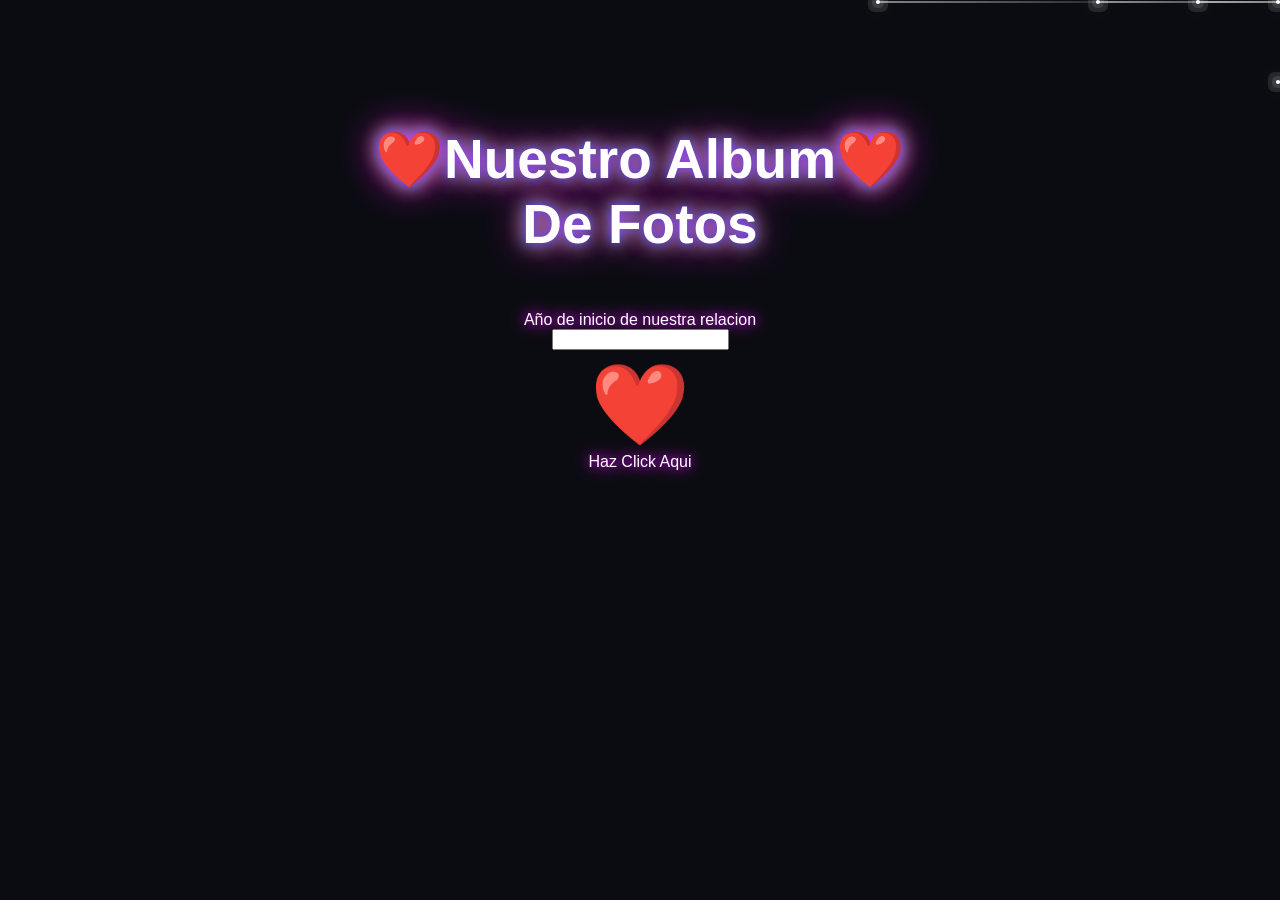
<file: index.html>
<!DOCTYPE html>
<html lang="es">

<head>
    <meta charset="UTF-8">
    <meta name="viewport" content="width=device-width, initial-scale=1.0">
    <link rel="stylesheet" href="css/style_login.css" />
    <title>❤️ALBUM DE FOTOS❤️</title>
</head>

<body>
    <div class="cielo-nocturno">
        <span class="estrella"></span>
        <span class="estrella"></span>
        <span class="estrella"></span>
        <span class="estrella"></span>
        <span class="estrella"></span>
    </div>
    <h1>❤️Nuestro Album❤️<br>De Fotos</h1>

   <form>
    <p><label>Año de inicio de nuestra relacion<br><input id="entrada"></label></p>

    <div id="boton_corazon">
        <p><button type="submit" class="btn-corazon">❤️</button><br>Haz Click Aqui</p>
    </div>
</form>

<script src="js/script_login.js"></script>
</body>

</html>
</file>
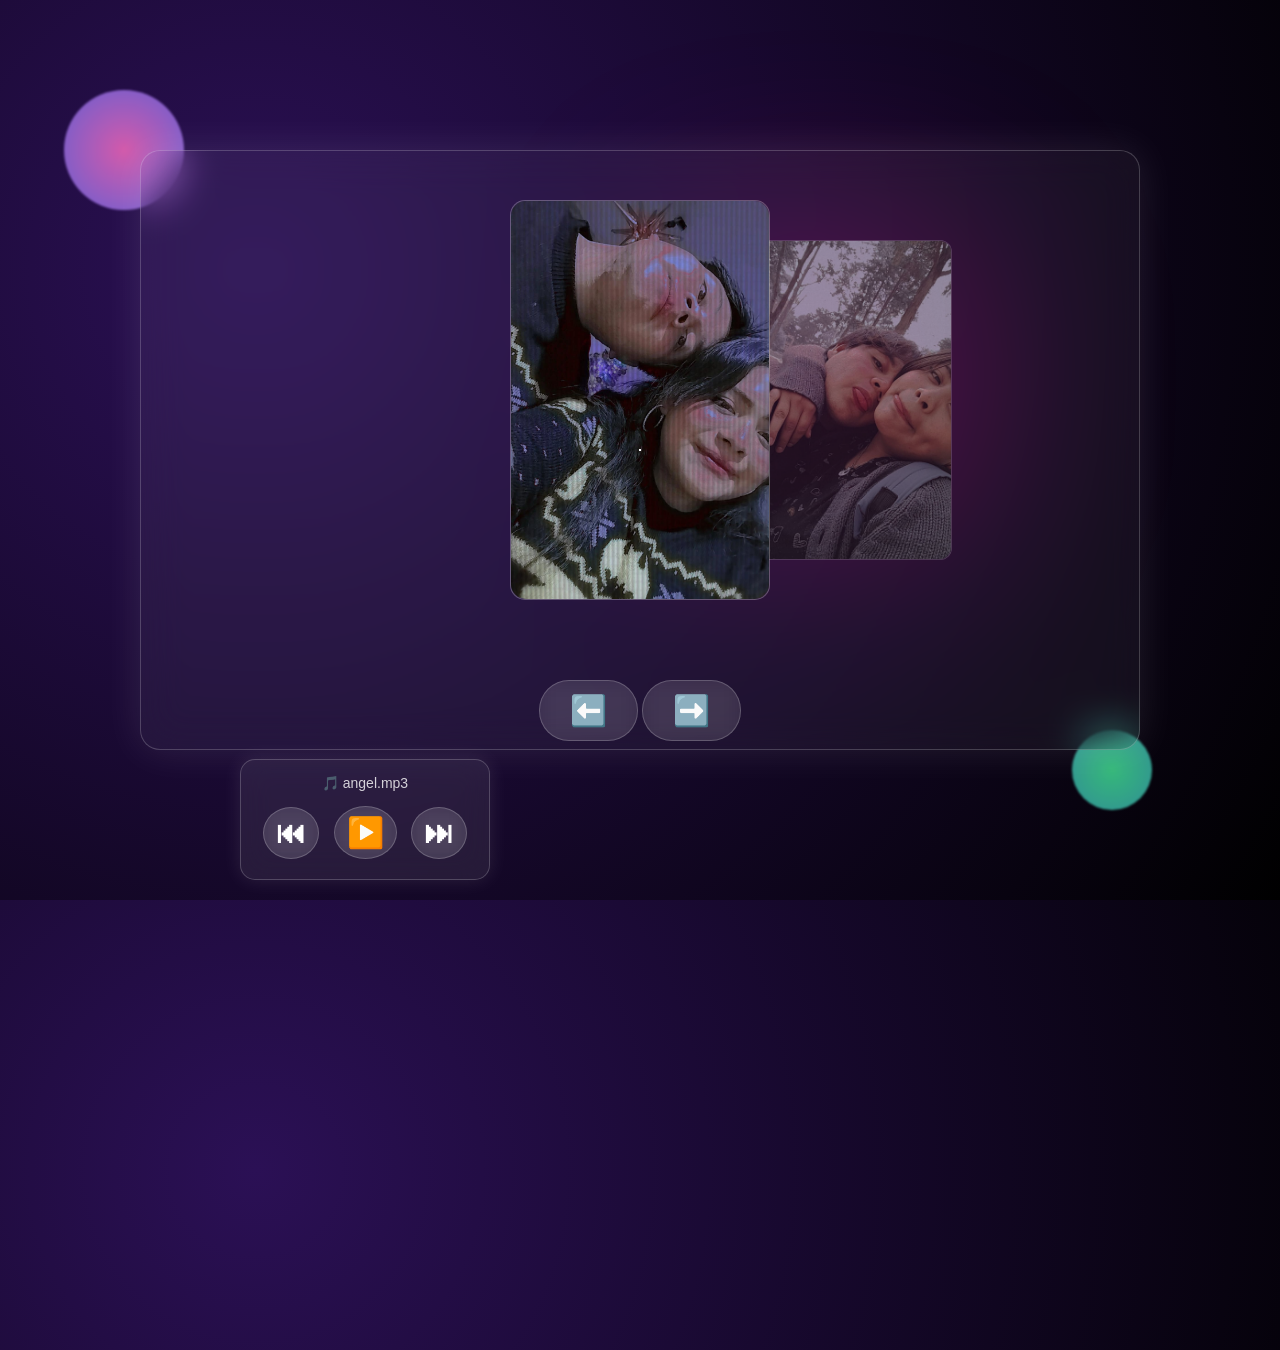
<file: album.html>
<!DOCTYPE html>
<html lang="es">

<head>
    <meta charset="UTF-8">
    <meta name="viewport" content="width=device-width, initial-scale=1.0">
    <title>❤️ALBUM DE FOTOS❤️</title>
    <link rel="stylesheet" href="css/style_album.css">
</head>

<body>

    <div class="planeta planeta1"></div>
    <div class="planeta planeta2"></div>
    <div class="nebulosa"></div>

    <div class="gallery">
        <ul class="cards">
            <li><img src="fotos_principales/image (1).jpeg" alt=""></li>
            <li><img src="fotos_principales/image (2).jpeg" alt=""></li>
            <li><img src="fotos_principales/image (3).jpeg" alt=""></li>
            <li><img src="fotos_principales/image (4).jpeg" alt=""></li>
            <li><img src="fotos_principales/image (5).jpeg" alt=""></li>
            <li><img src="fotos_principales/image (6).jpeg" alt=""></li>
            <li><img src="fotos_principales/image (7).jpeg" alt=""></li>
            <li><img src="fotos_principales/image (8).jpeg" alt=""></li>
            <li><img src="fotos_principales/image (9).jpeg" alt=""></li>
            <li><img src="fotos_principales/image (10).jpeg" alt=""></li>
            <li><img src="fotos_principales/image (11).jpeg" alt=""></li>
            <li><img src="fotos_principales/image (12).jpeg" alt=""></li>
            <li><img src="fotos_principales/image (13).jpeg" alt=""></li>
            <li><img src="fotos_principales/image (14).jpeg" alt=""></li>
            <li><img src="fotos_principales/image (15).jpeg" alt=""></li>
            <li><img src="fotos_principales/image (16).jpeg" alt=""></li>
            <li><img src="fotos_principales/image (17).jpeg" alt=""></li>
            <li><img src="fotos_principales/image (18).jpeg" alt=""></li>
            <li><img src="fotos_principales/image (19).jpeg" alt=""></li>
            <li><img src="fotos_principales/image (20).jpeg" alt=""></li>
            <li><img src="fotos_principales/image (21).jpeg" alt=""></li>
            <li><img src="fotos_principales/image (22).jpeg" alt=""></li>
            <li><img src="fotos_principales/image (23).jpeg" alt=""></li>
            <li><img src="fotos_principales/image (23).jpeg" alt=""></li>
        </ul>

        <div class="controls">
            <button id="prev">⬅️</button>
            <button id="next">➡️</button>
        </div>
    </div>

    <div class="music-player">
        <p id="song-title">🎵 angel.mp3</p>

        <audio id="audio"></audio>

        <div class="player-controls">
            <button id="prevSong">⏮</button>
            <button id="playPause">▶️</button>
            <button id="nextSong">⏭</button>
        </div>
    </div>
    <script src="js/script_album.js"></script>
</body>

</html>
</file>
<file: css/style_login.css>
*{
    box-sizing: border-box;
}

body{
    background-color: black;
}

h1{

    /*Propiedades artisticas del texto*/
    font-family: 'Gill Sans', 'Gill Sans MT', Calibri, 'Trebuchet MS', sans-serif;
    font-size: 55px;
    color: #ffffff;
    text-shadow:
        0 0 20px #ff2cff,
        0 0 10px #1453ff,
        0 0 20px #39ff14,
        0 0 40px hsl(303, 100%, 50%);

    text-align: center;

    /*Mover abajo*/
    position: relative;
    top: 10vh;
}

p{
    color: white;
    text-shadow: 
    0 0 10px #cc00ff,
    0 0 20px rgb(255, 0, 255);

    padding: 0%;
    text-align: center;
    font-family: Arial, Helvetica, sans-serif;

    /*Mover abajo*/
    position: relative;
    top: 12vh;
}

/*Animacion del corazon*/
.btn-corazon{
    background: none;
    border: none;
    margin: 0%;
    font-size: 80px;
    cursor: pointer;
    display: inline-block;

    animation: latido 1.2s infinite;
    transition: transform .2s;
}

.btn-corazon:hover{
    animation-play-state: paused;
    transform: scale(1.2);
}

.btn-corazon:active{
    transform: scale(0.9);
}

@keyframes latido{
    0%,100%{transform: scale(1);}
    10%{transform: scale(1.25);}
    20%{transform: scale(1);}
    30%{transform: scale(1.25);}
    45%{transform: scale(1);}
}

#boton_corazon {
    position: relative;
    padding: 0;
    
    /* 1. Hace que la caja abrace al botón */
    width: fit-content; 
    
    /* 2. Centra la caja horizontalmente */
    margin: 0 auto; 
    
    top:-1vh;
}

/* Contenedor del fondo animado */
.cielo-nocturno {
    position: fixed; /* Se queda fijo aunque hagas scroll */
    top: 0;
    left: 0;
    width: 100%;
    height: 100vh;
    background: #24283852; /* Color del cielo nocturno */
    z-index: -1; /* Lo manda detrás de todo tu contenido */
    overflow: hidden;

    pointer-events: none;
}

/* Diseño de la estrella fugaz */
.estrella {
    position: absolute;
    top: 50%;
    left: 50%;
    width: 4px;
    height: 4px;
    background: #fff;
    border-radius: 50%;
    box-shadow: 0 0 0 4px rgba(255, 255, 255, 0.1), 
                0 0 0 8px rgba(255, 255, 255, 0.1), 
                0 0 20px rgba(255, 255, 255, 1);
    animation: animarEstrella 3s linear infinite;
}

/* La estela (cola) de la estrella */
.estrella::before {
    content: '';
    position: absolute;
    top: 50%;
    transform: translateY(-50%);
    width: 300px;
    height: 1px;
    background: linear-gradient(90deg, #fff, transparent);
}

/* Animación de trayectoria y difuminado */
@keyframes animarEstrella {
    0% {
        transform: rotate(315deg) translateX(0);
        opacity: 1;
    }
    70% {
        opacity: 1;
    }
    100% {
        transform: rotate(315deg) translateX(-1000px);
        opacity: 0;
    }
}

/* Posicionar cada estrella y darle tiempos distintos para que no caigan juntas */
.estrella:nth-child(1) {
    top: 0;
    right: 0;
    left: initial;
    animation-delay: 0s;
    animation-duration: 2s;
}

.estrella:nth-child(2) {
    top: 0;
    right: 80px;
    left: initial;
    animation-delay: 0.2s;
    animation-duration: 3s;
}

.estrella:nth-child(3) {
    top: 80px;
    right: 0px;
    left: initial;
    animation-delay: 0.4s;
    animation-duration: 2s;
}

.estrella:nth-child(4) {
    top: 0;
    right: 180px;
    left: initial;
    animation-delay: 0.6s;
    animation-duration: 1.5s;
}

.estrella:nth-child(5) {
    top: 0;
    right: 400px;
    left: initial;
    animation-delay: 0.8s;
    animation-duration: 2.5s;
}
</file>
<file: css/style_album.css>
/* RESET */
* {
    box-sizing: border-box;
    margin: 0;
    padding: 0;
}

/* 🌌 FONDO ESPACIAL */
body {
    min-height: 100vh;
    display: flex;
    justify-content: center;
    align-items: center;
    font-family: sans-serif;
    overflow: hidden;

    background: radial-gradient(circle at 20% 30%, #2b1055, #000);
}

/* ✨ ESTRELLAS */
body::before {
    content: "";
    position: absolute;
    width: 200%;
    height: 200%;
    background: url('https://www.transparenttextures.com/patterns/stardust.png');
    opacity: 0.4;
    animation: estrellas 100s linear infinite;
}

@keyframes estrellas {
    from { transform: translate(0,0); }
    to { transform: translate(-500px, -500px); }
}

/* ☄️ ESTRELLAS FUGACES */
body::after {
    content: "";
    position: absolute;
    width: 2px;
    height: 2px;
    background: white;
    box-shadow: 0 0 10px white;
    animation: fugaz 5s linear infinite;
}

@keyframes fugaz {
    0% {
        top: 0;
        left: 0;
        opacity: 0;
    }
    10% {
        opacity: 1;
    }
    100% {
        top: 100%;
        left: 100%;
        opacity: 0;
    }
}

/* 🪐 PLANETAS */
body .planeta {
    position: absolute;
    border-radius: 50%;
    filter: blur(1px);
    opacity: 0.8;
}

.planeta1 {
    width: 120px;
    height: 120px;
    background: radial-gradient(circle, #ff6ec4, #7873f5);
    top: 10%;
    left: 5%;
}

.planeta2 {
    width: 80px;
    height: 80px;
    background: radial-gradient(circle, #42e695, #3bb2b8);
    bottom: 10%;
    right: 10%;
}

/* 🌌 NEBULOSA */
body .nebulosa {
    position: absolute;
    width: 400px;
    height: 400px;
    background: radial-gradient(circle, rgba(255,0,150,0.3), transparent);
    filter: blur(80px);
    top: 20%;
    right: 20%;
}

/* 📦 CONTENEDOR PRINCIPAL (VIDRIO) */
.gallery {
    position: relative;
    width: 100%;
    max-width: 1000px;
    height: 600px;

    display: flex;
    flex-direction: column;
    justify-content: center;
    align-items: center;

    backdrop-filter: blur(20px);
    background: rgba(255,255,255,0.05);
    border: 1px solid rgba(255,255,255,0.2);
    border-radius: 20px;
    box-shadow: 0 0 40px rgba(255,255,255,0.1);
}

/* TARJETAS */
.cards {
    position: relative;
    width: 100%;
    height: 480px;
    list-style: none;
}

/* 🧊 EFECTO VIDRIO EN TARJETAS */
.cards li {
    position: absolute;
    top: 50%;
    left: 50%;
    width: 260px;
    height: 400px;
    border-radius: 15px;

    backdrop-filter: blur(10px);
    background: rgba(255,255,255,0.08);
    border: 1px solid rgba(255,255,255,0.2);

    transition: 0.5s;
    transform: translate(-50%, -50%) scale(0);
    opacity: 0;
}

/* IMÁGENES */
.cards li img {
    width: 100%;
    height: 100%;
    object-fit: cover;
    border-radius: 15px;
}

/* ESTADOS */
.cards li.active {
    transform: translate(-50%, -50%) scale(1);
    opacity: 1;
    z-index: 10;
}

.cards li.next {
    transform: translate(30%, -50%) scale(0.8);
    opacity: 0.7;
}

.cards li.prev {
    transform: translate(-130%, -50%) scale(0.8);
    opacity: 0.7;
}

/* 🎮 BOTONES (VIDRIO) */
.controls {
    margin-top: 40px;
    z-index: 20;
}

button {
    padding: 12px 30px;
    border-radius: 30px;

    background: rgba(255,255,255,0.1);
    backdrop-filter: blur(10px);
    border: 1px solid rgba(255,255,255,0.2);

    color: white;
    font-weight: bold;
    cursor: pointer;

    font-size: 30px;
    transition: 0.3s;
}

button:hover {
    background: rgba(255,255,255,0.2);
    box-shadow: 0 0 20px rgba(255,255,255,0.3);
}

button:active {
    transform: scale(0.95);
}

/* 🎵 REPRODUCTOR (VIDRIO) */
.music-player {
    position: absolute;
    bottom: 20px;
    left: 240px;
    width: 250px;
    padding: 15px;

    border-radius: 15px;
    backdrop-filter: blur(15px);
    background: rgba(255,255,255,0.08);
    border: 1px solid rgba(255,255,255,0.2);

    color: white;
    text-align: center;
    box-shadow: 0 0 20px rgba(255,255,255,0.1);
}

#song-title {
    font-size: 14px;
    margin-bottom: 10px;
    opacity: 0.8;
}

/* BOTONES */
.player-controls button {
    margin: 5px;
    padding: 8px 12px;
    border-radius: 50%;

    background: rgba(255,255,255,0.1);
    border: 1px solid rgba(255,255,255,0.2);

    color: white;
    cursor: pointer;
    transition: 0.3s;
}

.player-controls button:hover {
    background: rgba(255,255,255,0.25);
    box-shadow: 0 0 10px white;
}
</file>
